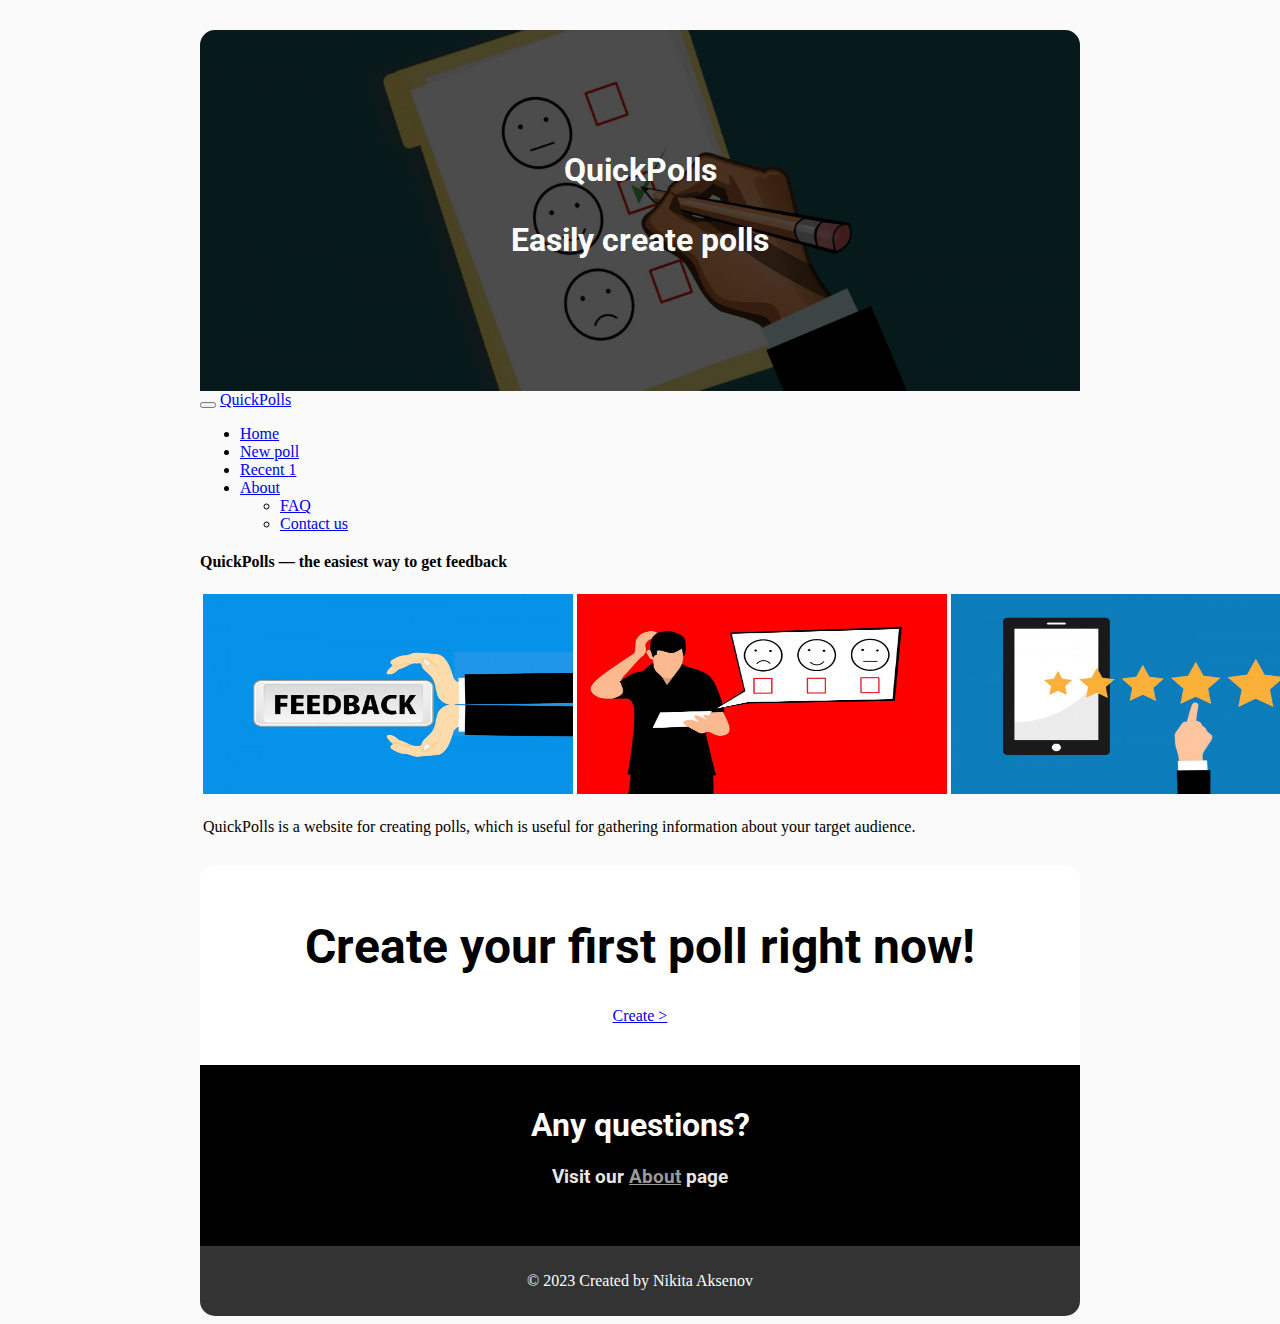
<file: index.html>
<!DOCTYPE html>
<html lang="en">
<head>
    <meta charset="UTF-8">
    <meta name="viewport" content="width=device-width, initial-scale=1.0">
    <title>QuickPolls — know your audience</title>
    <link href="https://cdn.jsdelivr.net/npm/bootstrap@5.3.2/dist/css/bootstrap.min.css" rel="stylesheet"
    integrity="sha384-T3c6CoIi6uLrA9TneNEoa7RxnatzjcDSCmG1MXxSR1GAsXEV/Dwwykc2MPK8M2HN" crossorigin="anonymous">
    <link rel="stylesheet" href="css/style.css">
    <link rel="stylesheet" href="css/index.css">
</head>
<body>
    <header>
        <div>
            <h1>QuickPolls<h1>
            <p>Easily create polls</p>
        </div>
    </header>
    <nav class="navbar bg-secondary border-bottom border-body navbar-expand-lg">
        <div class="container-fluid">
            <button class="navbar-toggler" type="button" data-bs-toggle="collapse" data-bs-target="#navbarTogglerDemo03" aria-controls="navbarTogglerDemo03" aria-expanded="false" aria-label="Toggle navigation">
                <span class="navbar-toggler-icon"></span>
            </button>
            <a class="navbar-brand" href="#">QuickPolls</a>
            <div class="collapse navbar-collapse" id="navbarTogglerDemo03">
            <ul class="navbar-nav me-auto mb-2 mb-lg-0">
                <li class="nav-item">
                    <a class="nav-link active" aria-current="page" href="#">Home</a>
                </li>
                <li class="nav-item">
                    <a class="nav-link" href="new_poll.html">New poll</a>
                </li>
                <li class="nav-item">
                    <a class="nav-link" href="recent.html">Recent <span class="badge text-bg-dark">1</span></a>
                </li>
                <li class="nav-item">
                    <div class="dropdown">
                        <a class="nav-link dropdown-toggle" href="about.html" data-bs-toggle="dropdown" aria-expanded="false">About</a>
                        <ul class="dropdown-menu">
                          <li><a class="dropdown-item" href="about.html#faq">FAQ</a></li>
                          <li><a class="dropdown-item" href="contactus.html">Contact us</a></li>
                        </ul>
                    </div>
                </li>
            </ul>
        </div>
    </nav>
    <section>
        <h4 class="display-4" style="margin: 20px auto 20px auto;">QuickPolls — the easiest way to get feedback</h4>
        <table>
            <tr>
                <td>
                    <img src="images/img1.jpg" alt="image 1">
                </td>
                <td>
                    <img src="images/img2.jpg" alt="image 2">
                </td>
                <td>
                    <img src="images/img3.jpg" alt="image 3">
                </td>
            </tr>
            <tr>
                <td colspan="3">
                    <p>QuickPolls is a website for creating polls, which is useful for gathering information about your target audience.</p>
                </td>
            </tr>
        </table>
    </section>
    <section id="create-poll-banner">
        <h1>Create your first poll right now!</h1>
        <a class="btn btn-dark" href="new_poll.html">Create ></a>
    </section>
    <section id="about-banner">
        <h1>Any questions?</h1>
        <h3>Visit our <a href="about.html">About</a> page</h3>
    </section>
    <footer>
        <p>© 2023 Created by Nikita Aksenov</p>
    </footer>
    <script src="https://cdn.jsdelivr.net/npm/bootstrap@5.3.2/dist/js/bootstrap.bundle.min.js" 
      integrity="sha384-C6RzsynM9kWDrMNeT87bh95OGNyZPhcTNXj1NW7RuBCsyN/o0jlpcV8Qyq46cDfL" 
      crossorigin="anonymous"></script>
    <script src="script/script.js"></script>
</body>
</html>
</file>
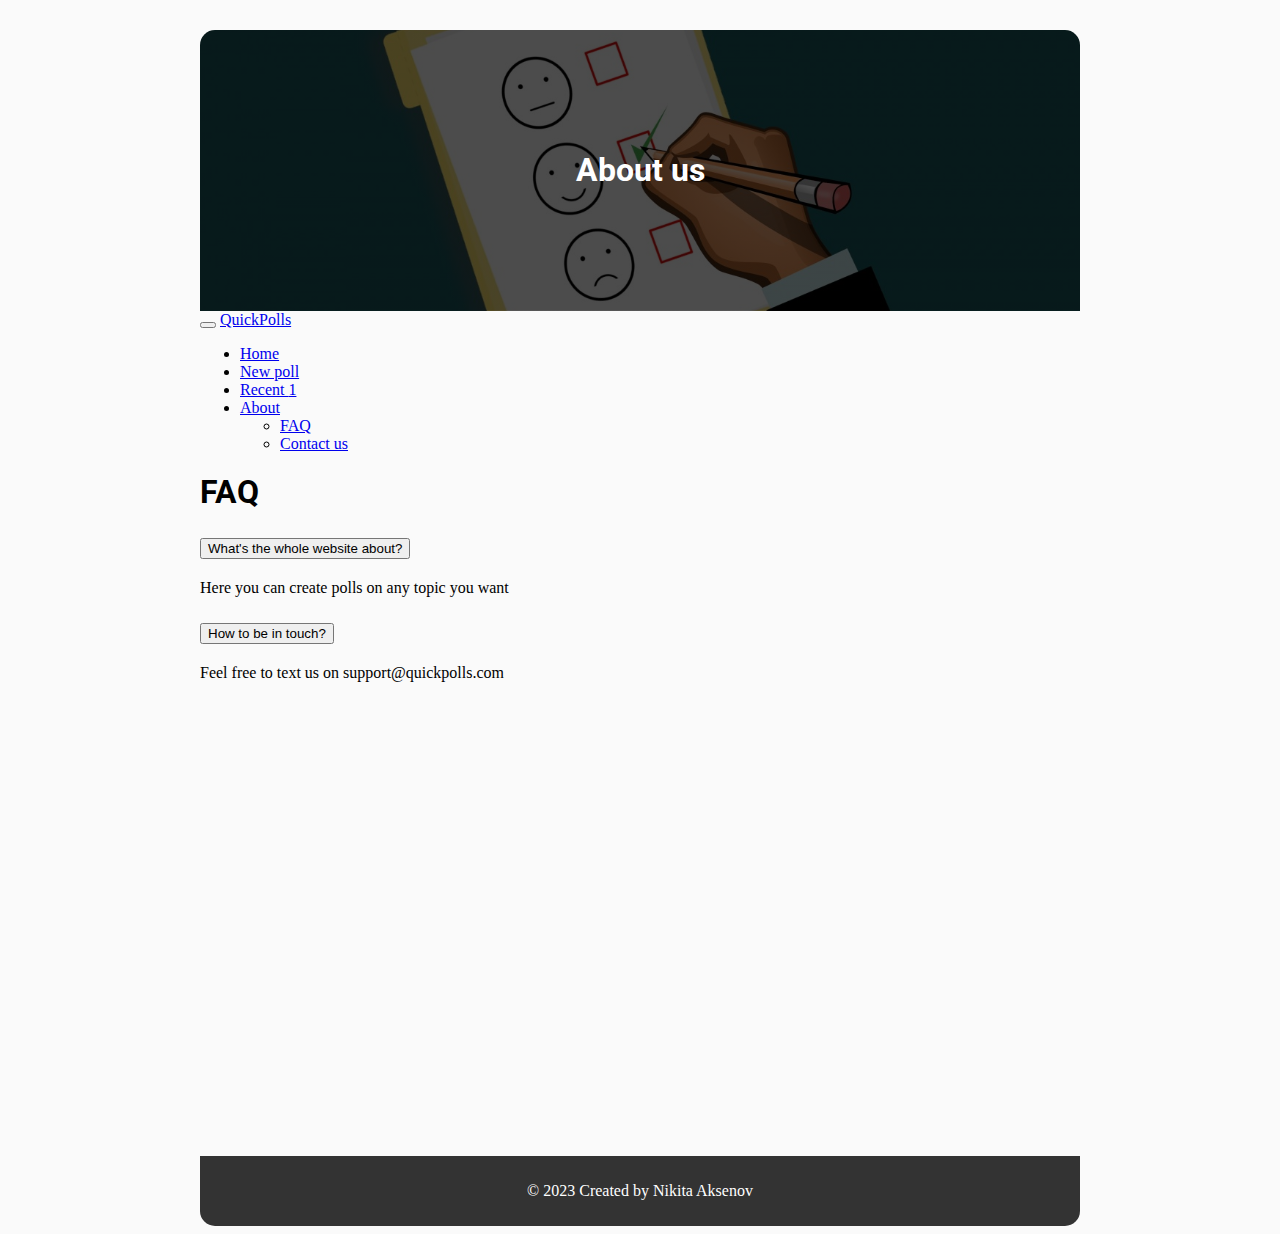
<file: about.html>
<!DOCTYPE html>
<html lang="en">
<head>
    <meta charset="UTF-8">
    <meta name="viewport" content="width=device-width, initial-scale=1.0">
    <title>About us | QuickPolls</title>
    <link href="https://cdn.jsdelivr.net/npm/bootstrap@5.3.2/dist/css/bootstrap.min.css" rel="stylesheet"
    integrity="sha384-T3c6CoIi6uLrA9TneNEoa7RxnatzjcDSCmG1MXxSR1GAsXEV/Dwwykc2MPK8M2HN" crossorigin="anonymous">
    <link rel="stylesheet" href="css/style.css">
    <link rel="stylesheet" href="css/about.css">
</head>
<body>
    <header>
        <div>
            <h1>About us<h1>
        </div>
    </header>
    <nav class="navbar bg-secondary border-bottom border-body navbar-expand-lg">
        <div class="container-fluid">
            <button class="navbar-toggler" type="button" data-bs-toggle="collapse" data-bs-target="#navbarTogglerDemo03" aria-controls="navbarTogglerDemo03" aria-expanded="false" aria-label="Toggle navigation">
                <span class="navbar-toggler-icon"></span>
            </button>
            <a class="navbar-brand" href="index.html">QuickPolls</a>
            <div class="navbar-collapse" id="navbarTogglerDemo03">
            <ul class="navbar-nav me-auto mb-2 mb-lg-0">
                <li class="nav-item">
                    <a class="nav-link" href="index.html">Home</a>
                </li>
                <li class="nav-item">
                    <a class="nav-link" href="new_poll.html">New poll</a>
                </li>
                <li class="nav-item">
                    <a class="nav-link" href="recent.html">Recent <span class="badge text-bg-dark">1</span></a>
                </li>
                <li class="nav-item">
                    <div class="dropdown">
                        <a class="nav-link active dropdown-toggle" href="#" aria-current="page" data-bs-toggle="dropdown" aria-expanded="false">About</a>
                        <ul class="dropdown-menu">
                          <li><a class="dropdown-item active" href="about.html#faq">FAQ</a></li>
                          <li><a class="dropdown-item" href="contactus.html">Contact us</a></li>
                        </ul>
                    </div>
                </li>
            </ul>
        </div>
    </nav>
    <section>
        <h1 id="faq">FAQ</h1>
        <div class="accordion" id="accordionFAQ">
        </div>
        <iframe src="https://www.google.com/maps/embed?pb=!1m18!1m12!1m3!1d4018.606533787665!2d-6.280526785105501!3d53.355100477189104!2m3!1f0!2f0!3f0!3m2!1i1024!2i768!4f13.1!3m3!1m2!1s0x48670c2ccf2eb465%3A0x9296b35bac4eb3ec!2sTU%20Dublin%2C%20Grangegorman%20Campus!5e0!3m2!1sen!2sie!4v1697120681956!5m2!1sen!2sie" width="600" height="450" style="border:0;" allowfullscreen="" loading="lazy" referrerpolicy="no-referrer-when-downgrade"></iframe>
    </section>
    <footer>
        <p>© 2023 Created by Nikita Aksenov</p>
    </footer>
    <script src="https://cdn.jsdelivr.net/npm/bootstrap@5.3.2/dist/js/bootstrap.bundle.min.js" 
      integrity="sha384-C6RzsynM9kWDrMNeT87bh95OGNyZPhcTNXj1NW7RuBCsyN/o0jlpcV8Qyq46cDfL" 
      crossorigin="anonymous"></script>
    <script src="script/script.js"></script>
    <script src="script/render_faq.js"></script>
</body>
</html>
</file>
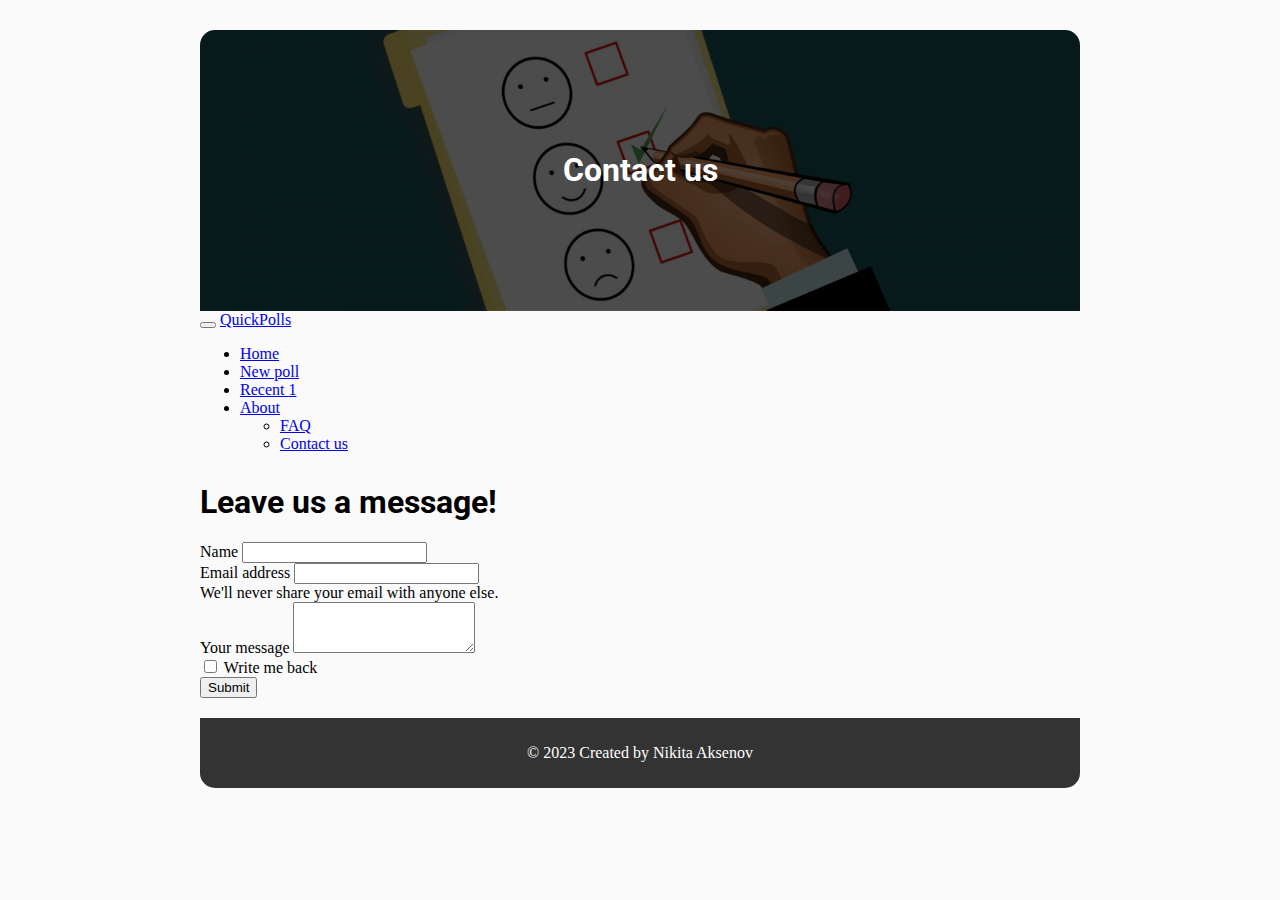
<file: contactus.html>
<!DOCTYPE html>
<html lang="en">
<head>
    <meta charset="UTF-8">
    <meta name="viewport" content="width=device-width, initial-scale=1.0">
    <title>Contact us | QuickPolls</title>
    <link href="https://cdn.jsdelivr.net/npm/bootstrap@5.3.2/dist/css/bootstrap.min.css" rel="stylesheet"
    integrity="sha384-T3c6CoIi6uLrA9TneNEoa7RxnatzjcDSCmG1MXxSR1GAsXEV/Dwwykc2MPK8M2HN" crossorigin="anonymous">
    <link rel="stylesheet" href="css/style.css">
    <link rel="stylesheet" href="css/contactus.css">
</head>
<body>
    <header>
        <div>
            <h1>Contact us<h1>
        </div>
    </header>
    <nav class="navbar bg-secondary border-bottom border-body navbar-expand-lg">
        <div class="container-fluid">
            <button class="navbar-toggler" type="button" data-bs-toggle="collapse" data-bs-target="#navbarTogglerDemo03" aria-controls="navbarTogglerDemo03" aria-expanded="false" aria-label="Toggle navigation">
                <span class="navbar-toggler-icon"></span>
            </button>
            <a class="navbar-brand" href="index.html">QuickPolls</a>
            <div class="navbar-collapse" id="navbarTogglerDemo03">
            <ul class="navbar-nav me-auto mb-2 mb-lg-0">
                <li class="nav-item">
                    <a class="nav-link" href="index.html">Home</a>
                </li>
                <li class="nav-item">
                    <a class="nav-link" href="new_poll.html">New poll</a>
                </li>
                <li class="nav-item">
                    <a class="nav-link" href="recent.html">Recent <span class="badge text-bg-dark">1</span></a>
                </li>
                <li class="nav-item">
                    <div class="dropdown">
                        <a class="nav-link active dropdown-toggle" href="#" aria-current="page" data-bs-toggle="dropdown" aria-expanded="false">About</a>
                        <ul class="dropdown-menu">
                          <li><a class="dropdown-item" href="about.html#faq">FAQ</a></li>
                          <li><a class="dropdown-item active" href="#">Contact us</a></li>
                        </ul>
                    </div>
                </li>
            </ul>
        </div>
    </nav>
    <section>
        <h1 id="header">Leave us a message!</h1>
        <form id="form" onsubmit="return validateForm();">
            <div class="mb-3">
                <label for="InputName" class="form-label">Name</label>
                <input type="text" class="form-control" id="InputName" aria-describedby="nameHelp">
              </div>
            <div class="mb-3">
              <label for="InputEmail" class="form-label">Email address</label>
              <input type="email" name="email" class="form-control" id="InputEmail" aria-describedby="emailHelp">
              <div id="emailHelp" class="form-text">We'll never share your email with anyone else.</div>
            </div>
            <div class="mb-3">
                <label for="FormControlTextarea" class="form-label">Your message</label>
                <textarea class="form-control" id="FormControlTextarea" rows="3"></textarea>
              </div>
            <div class="mb-3 form-check">
              <input type="checkbox" class="form-check-input" id="Check">
              <label class="form-check-label" for="Check">Write me back</label>
            </div>
            <input type="submit" class="btn btn-dark" value="Submit">
          </form>
    </section>
    <footer>
        <p>© 2023 Created by Nikita Aksenov</p>
    </footer>
    <script src="https://cdn.jsdelivr.net/npm/bootstrap@5.3.2/dist/js/bootstrap.bundle.min.js" 
      integrity="sha384-C6RzsynM9kWDrMNeT87bh95OGNyZPhcTNXj1NW7RuBCsyN/o0jlpcV8Qyq46cDfL" 
      crossorigin="anonymous"></script>
    <script src="script/script.js"></script>
    <script src="script/render_faq.js"></script>
</body>
</html>
</file>
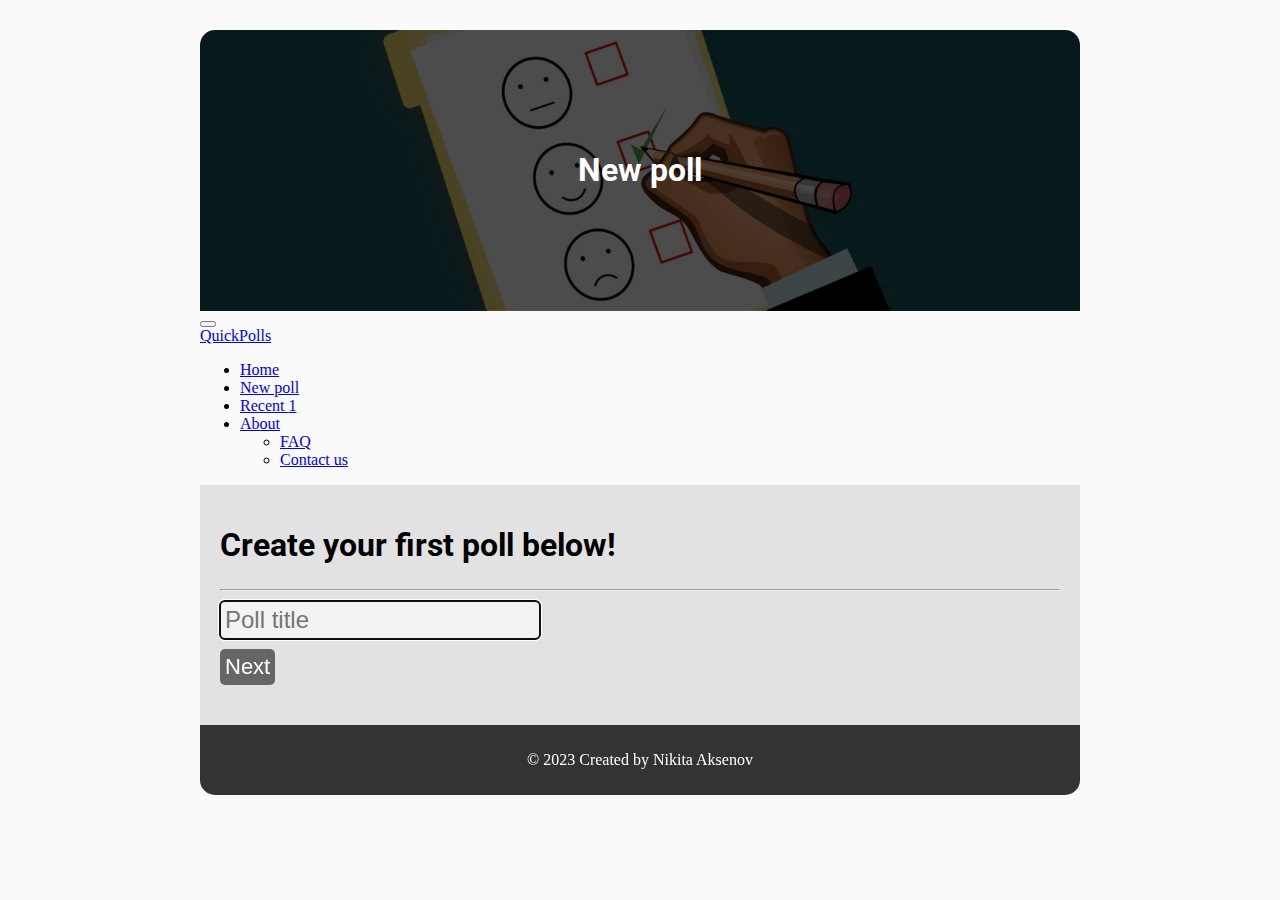
<file: new_poll.html>
<!DOCTYPE html>
<html lang="en">
<head>
    <meta charset="UTF-8">
    <meta name="viewport" content="width=device-width, initial-scale=1.0">
    <title>New poll | QuickPolls</title>
    <link href="https://cdn.jsdelivr.net/npm/bootstrap@5.3.2/dist/css/bootstrap.min.css" rel="stylesheet"
    integrity="sha384-T3c6CoIi6uLrA9TneNEoa7RxnatzjcDSCmG1MXxSR1GAsXEV/Dwwykc2MPK8M2HN" crossorigin="anonymous">
    <link rel="stylesheet" href="https://cdn.jsdelivr.net/npm/bootstrap-icons@1.11.1/font/bootstrap-icons.css">
    <link rel="stylesheet" href="css/style.css">
    <link rel="stylesheet" href="css/new_poll.css">
</head>
<body>
    <header>
        <div>
            <h1>New poll<h1>
        </div>
    </header>
    <nav class="navbar bg-secondary border-bottom border-body navbar-expand-lg">
        <div class="container-fluid">
            <button class="navbar-toggler" type="button" data-bs-toggle="collapse" data-bs-target="#navbarTogglerDemo03" aria-controls="navbarTogglerDemo03" aria-expanded="false" aria-label="Toggle navigation">
                <span class="navbar-toggler-icon"></span>
            </button>
            <a class="navbar-brand" href="index.html">QuickPolls</a>
            <div class="navbar-collapse" id="navbarTogglerDemo03">
            <ul class="navbar-nav me-auto mb-2 mb-lg-0">
                <li class="nav-item">
                    <a class="nav-link" href="index.html">Home</a>
                </li>
                <li class="nav-item">
                    <a class="nav-link active" aria-current="page" href="#">New poll</a>
                </li>
                <li class="nav-item">
                    <a class="nav-link" href="recent.html">Recent  <span class="badge text-bg-dark">1</span></a>
                </li>
                <li class="nav-item">
                    <div class="dropdown">
                        <a class="nav-link dropdown-toggle" href="about.html" data-bs-toggle="dropdown" aria-expanded="false">About</a>
                        <ul class="dropdown-menu">
                          <li><a class="dropdown-item" href="about.html#faq">FAQ</a></li>
                          <li><a class="dropdown-item" href="contactus.html">Contact us</a></li>
                        </ul>
                    </div>
                </li>
            </ul>
        </div>
    </nav>
    <section id="poll-form">
        <h1 id="poll_title_header">Create your first poll below!</h1>
        <h6 id="poll_author_header"></h6>
        <hr>
        <form method="post">
            <div id="new_poll_options">
                <input type="text" placeholder="Poll title" id="poll_title" autofocus> 
                <input type="text" placeholder="Name" style="display: none" id="poll_name">
                <input type="email" placeholder="Email" style="display: none" id="poll_email">
                <input type="text" placeholder="First option" style="display: none" id="poll_option">
            </div>
            <button type="button" onclick="pollNext()" id="pollNextButton">Next</button>
            <div id="submitSection" style="display: none">
                <button id="add_option_button" type="button" onclick="newPollAddOption()">
                    + Add option
                </button>
                <button id="new_poll_info" type="button" data-bs-toggle="popover" data-bs-title="8 options left"
                    data-bs-content="Sorry, but you can enter no more than 10 options overall">
                    <i class="bi bi-info-circle"></i>
                </button>
            </div>
            <button type="submit" id="poll_submit" style="display: none" onsubmit="newPollSubmit()" class="btn btn-danger" data-bs-toggle="tooltip" data-bs-placement="right" data-bs-title="Your poll will be published immediately">
                Create
            </button>
        </form>
    </section>
    <footer>
        <p>© 2023 Created by Nikita Aksenov</p>
    </footer>
    <script src="https://cdn.jsdelivr.net/npm/bootstrap@5.3.2/dist/js/bootstrap.bundle.min.js" 
      integrity="sha384-C6RzsynM9kWDrMNeT87bh95OGNyZPhcTNXj1NW7RuBCsyN/o0jlpcV8Qyq46cDfL" 
      crossorigin="anonymous"></script>
    <script src="script/script.js"></script>
</body>
</html>
</file>
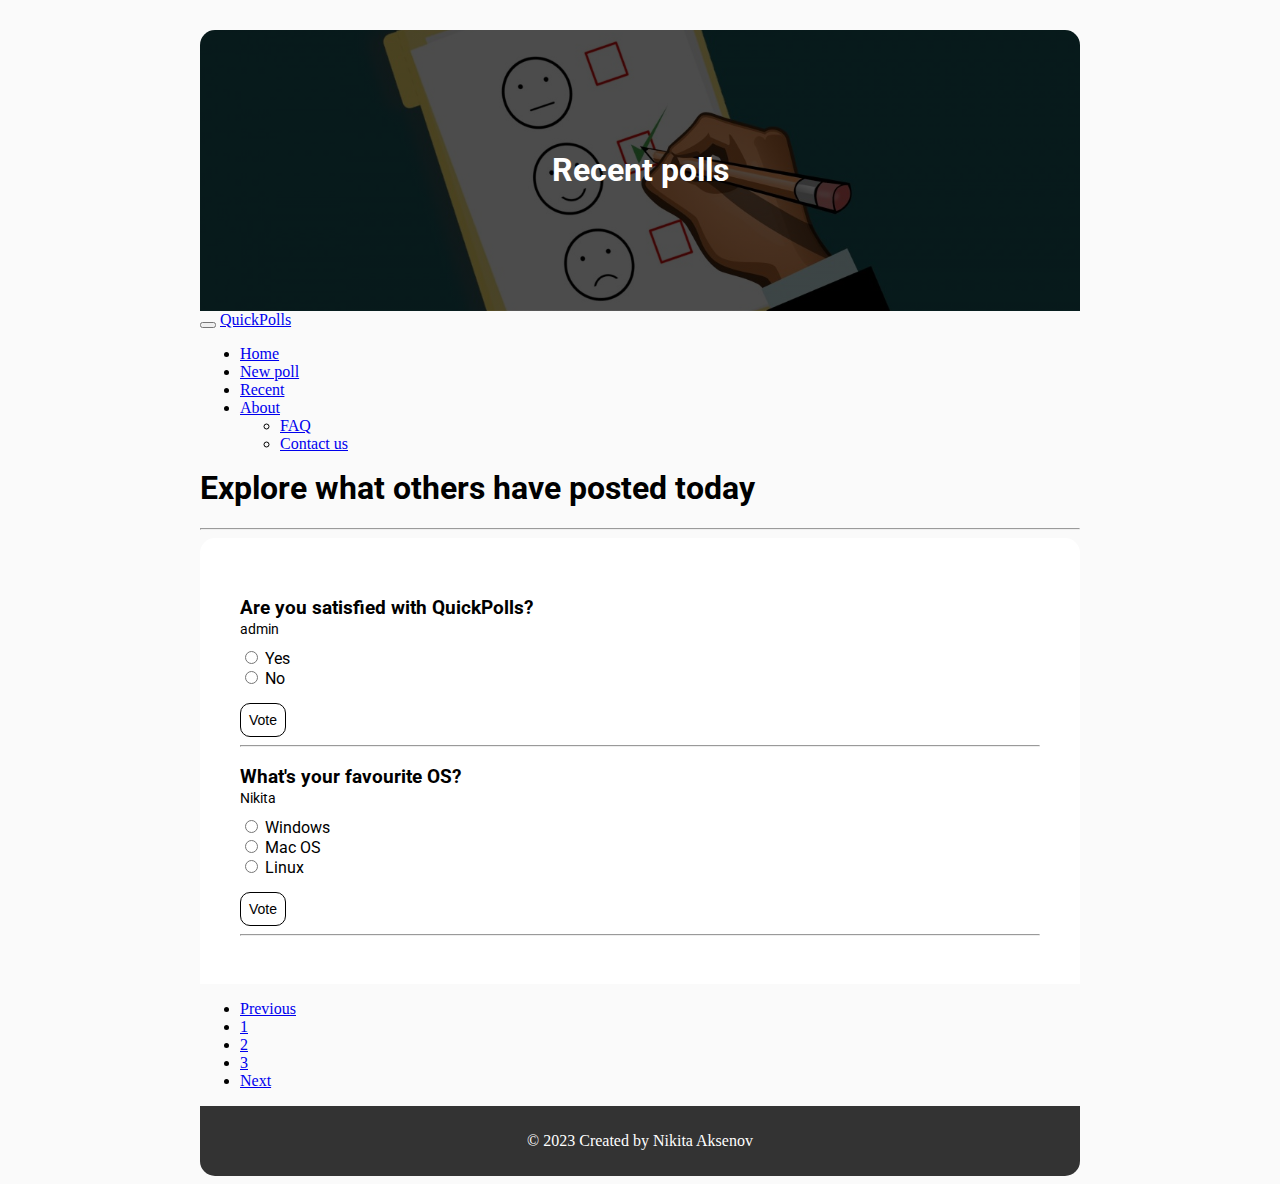
<file: recent.html>
<!DOCTYPE html>
<html lang="en">
<head>
    <meta charset="UTF-8">
    <meta name="viewport" content="width=device-width, initial-scale=1.0">
    <title>Recent polls | QuickPolls</title>
    <link href="https://cdn.jsdelivr.net/npm/bootstrap@5.3.2/dist/css/bootstrap.min.css" rel="stylesheet"
    integrity="sha384-T3c6CoIi6uLrA9TneNEoa7RxnatzjcDSCmG1MXxSR1GAsXEV/Dwwykc2MPK8M2HN" crossorigin="anonymous">
    <link rel="stylesheet" href="css/style.css">   
    <link rel="stylesheet" href="css/recent.css">    
</head>
<body>
    <header>
        <div>
            <h1>Recent polls<h1>
        </div>
    </header>
    <nav class="navbar bg-secondary border-bottom border-body navbar-expand-lg">
        <div class="container-fluid">
            <button class="navbar-toggler" type="button" data-bs-toggle="collapse" data-bs-target="#navbarTogglerDemo03" aria-controls="navbarTogglerDemo03" aria-expanded="false" aria-label="Toggle navigation">
                <span class="navbar-toggler-icon"></span>
            </button>
            <a class="navbar-brand" href="index.html">QuickPolls</a>
            <div class="navbar-collapse" id="navbarTogglerDemo03">
            <ul class="navbar-nav me-auto mb-2 mb-lg-0">
                <li class="nav-item">
                    <a class="nav-link" href="index.html">Home</a>
                </li>
                <li class="nav-item">
                    <a class="nav-link" href="new_poll.html">New poll</a>
                </li>
                <li class="nav-item">
                    <a class="nav-link active" aria-current="page" href="#">Recent</a>
                </li>
                <li class="nav-item">
                    <div class="dropdown">
                        <a class="nav-link dropdown-toggle" href="about.html" data-bs-toggle="dropdown" aria-expanded="false">About</a>
                        <ul class="dropdown-menu">
                          <li><a class="dropdown-item" href="about.html#faq">FAQ</a></li>
                          <li><a class="dropdown-item" href="contactus.html">Contact us</a></li>
                        </ul>
                    </div>
                </li>
            </ul>
        </div>
    </nav>
    <section>
        <h1 id="mainTitle">Explore what others have posted today</h1>
        <hr>
    </section>
    <section id="recent_polls">
    </section>
    <nav id="pagination" aria-label="Page navigation">
        <ul class="pagination">
          <li class="page-item"><a class="page-link" href="#">Previous</a></li>
          <li class="page-item"><a class="page-link active" aria-current="page" href="#">1</a></li>
          <li class="page-item"><a class="page-link" href="#">2</a></li>
          <li class="page-item"><a class="page-link" href="#">3</a></li>
          <li class="page-item"><a class="page-link" href="#">Next</a></li>
        </ul>
    </nav>
    <footer>
        <p>© 2023 Created by Nikita Aksenov</p>
    </footer>
    <script src="https://cdn.jsdelivr.net/npm/bootstrap@5.3.2/dist/js/bootstrap.bundle.min.js" 
      integrity="sha384-C6RzsynM9kWDrMNeT87bh95OGNyZPhcTNXj1NW7RuBCsyN/o0jlpcV8Qyq46cDfL" 
      crossorigin="anonymous"></script>
    <script src="script/script.js"></script>
    <script src="script/render_polls.js"></script>
</body>
</html>
</file>
<file: css/style.css>
@import url('https://fonts.googleapis.com/css2?family=Open+Sans:wght@800&family=Roboto&display=swap');

body {
    background-color:rgb(250, 250, 250);
    margin-left: 200px;
    margin-right: 200px;
    margin-top: 30px;
}
h1 {
    font-family: 'Open Sans', sans-serif;
    font-family: 'Roboto', sans-serif;
}
table {
    width: 100%;
}
table img {
    width: 370px;
    height: 200px;
}
header {
    border-top-left-radius: 15px;
    border-top-right-radius: 15px;
    background-image: linear-gradient(rgba(0, 0, 0, 0.7), rgba(0, 0, 0, 0.7)), url('../images/poll1.jpg');
    background-size: cover;
    background-position: center;
    color: white;
    text-align: center;
    padding: 100px 0;
}
img {
    transition: transform 0.3s ease-in-out;
}
img:hover {
    transform: scale(1.1);
    box-shadow: 3px 3px 5px #888;
}

footer {
    background-color: #333;
    color: #fff;
    text-align: center;
    padding: 10px;
    border-bottom-left-radius: 15px;
    border-bottom-right-radius: 15px;
}
</file>
<file: css/index.css>
#create-poll-banner {
    background-color: white;
    border-top-left-radius: 15px;
    border-top-right-radius: 15px;
    text-align: center;
    padding: 20px 30px 40px 30px;
    margin-top: 10px;
}

#create-poll-banner h1 {
    font-size: 48px;
}

/* #create-poll-banner a {
    text-decoration: none;
    text-transform: capitalize;
    padding: 10px 7px 10px 7px;
    border-radius: 10px;
    background-color: black;
    font-size: 18px;
    font-family: 'Open Sans', sans-serif;
    font-family: 'Roboto', sans-serif;
    color: white;
} */

#about-banner {
    background-color: black;
    text-align: center;
    padding: 20px 30px 40px 30px;
    color: white;
    font-family: 'Open Sans', sans-serif;
    font-family: 'Roboto', sans-serif;
}

#about-banner h3 {
    color: rgb(230, 230, 230);
}

#about-banner a {
    color: rgb(153, 153, 153);
}

#create-poll-banner h1 {
    font-size: 48px;
}
</file>
<file: css/about.css>
#accordionFAQ {
    margin-bottom: 20px;
    margin-top: 10px;
}

#faq {
    margin-top: 20px;
}
</file>
<file: css/contactus.css>
#header {
    margin-top: 30px;
}

#form {
    margin: 10px 0 20px 0;
}
</file>
<file: css/new_poll.css>
form input, button {
    display: block;
    margin-top: 10px;
}

form button {
    border-radius: 5px;
    border: none;
    background-color: rgb(102, 102, 102);
    color: white;
    font-size: 14px;
    cursor: pointer;
    padding: 5px;
}
form button[type="submit"] {
    background-color: rgb(255, 0, 0);
    font-size: 18px;
    padding: 7px;
}

form {
    margin-bottom: 20px;
}

form input {
    border: solid grey 1px;
    border-radius: 5px;
    padding: 5px 5px 5px 5px;
    font-size: 24px;
    border: transparent;
    background-color: white;
}

form input:focus {
    border: none;
    background-color: rgb(243, 243, 243);
}

#poll-form {
    background-color: rgb(226, 226, 226);
    padding: 20px;
}

#submitSection button {
    display: inline;
}

#pollNextButton {
    font-size: 22px;
}
</file>
<file: css/recent.css>
#recent_polls {
    background-color: white;
    padding: 40px;
    border-top-left-radius: 15px;
    border-top-right-radius: 15px;
}

.poll_view {
    font-family: 'Open Sans', sans-serif;
    font-family: 'Roboto', sans-serif;
}

.poll-view h3 {
    padding-bottom: 0;
}

.poll_view form {
    margin-top: 10px;
}

label {
    padding-left: 4px;
}

.poll_view form button[type="submit"] {
    display: block;
    padding: 8px;
    font-size: 14px;
    border: 1px solid black;
    background-color: white;
    color: black;
    margin-top: 15px;
    border-radius: 10px;
    cursor: pointer;
}

.poll_view form button[type="submit"]:hover {
    background-color: black;
    color: white;
    transition: 0.3s ease-in-out;
}

.poll_question {
    margin-bottom: 0;
}

.poll_author {
    font-size: 14px;
}

#mainTitle {
    margin-top: 15px;   
}

#pagination {
    margin-top: 15px;
}
</file>
